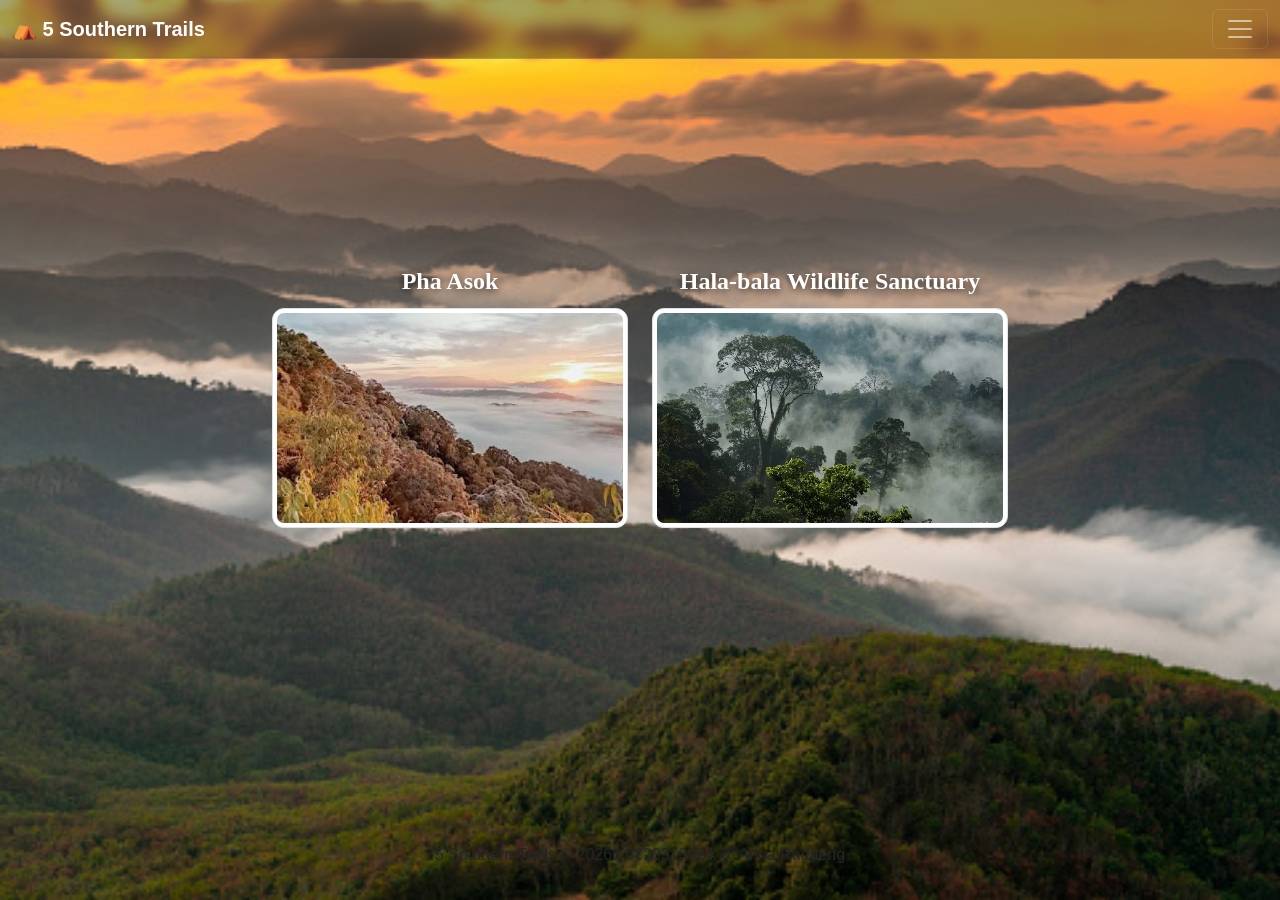
<file: narathiwat.html>
<!DOCTYPE html>
<html lang="th">
<head>
    <meta charset="UTF-8">
    <meta name="viewport" content="width=device-width, initial-scale=1.0">
    <link rel="icon" href="icon.png" type="image/x-icon">
    <link href="https://cdn.jsdelivr.net/npm/bootstrap@5.3.8/dist/css/bootstrap.min.css" rel="stylesheet">
    <script src="https://cdn.jsdelivr.net/npm/bootstrap@5.3.8/dist/js/bootstrap.bundle.min.js"></script>
    <link rel="stylesheet" href="style.css">
    <title>Narathiwat</title>
</head>
<body>
    <nav class="navbar navbar-dark navbar-transparent">
        <div class="container-fluid">
            <a class="navbar-brand fw-bold" href="index.html">⛺ 5 Southern Trails</a>
            <button class="navbar-toggler" type="button" data-bs-toggle="collapse" data-bs-target="#collapsibleNavbar"
                aria-label="เปิดเมนู">
                <span class="navbar-toggler-icon"></span>
            </button>
        </div>
        <div class="collapse navbar-collapse" id="collapsibleNavbar">
            <ul class="navbar-nav">
                <li class="nav-item">
                    <a class="nav-link" href="index.html">Home</a>
                </li>
                <li class="nav-item">
                    <a class="nav-link" href="#" data-bs-toggle="modal" data-bs-target="#campFormModal">Form</a>
                </li>
                <li class="nav-item">
                    <a class="nav-link" href="pattani.html">ปัตตานี (Pattani)</a>
                </li>
                <li class="nav-item">
                    <a class="nav-link" href="yala.html">ยะลา (Yala)</a>
                </li>
                <li class="nav-item">
                    <a class="nav-link" href="narathiwat.html">นราธิวาส (Narathiwat)</a>
                </li>
                <li class="nav-item">
                    <a class="nav-link" href="songkhla.html">สงขลา (Songkhla)</a>
                </li>
                <li class="nav-item">
                    <a class="nav-link" href="satun.html">สตูล (Satun)</a>
                </li>
            </ul>
        </div>
    </nav>

    <div class="container my-auto py-5">
        <div class="row g-4 justify-content-center align-items-center">
            <div class="col-12 col-sm-6 col-md-4 text-center">
                <p class="place-title">Pha Asok</p>
                <img src="asok.png" class="place-img img-thumbnail" data-bs-toggle="modal"
                    data-bs-target="#modalPlace1">
            </div>
            <div class="col-12 col-sm-6 col-md-4 text-center">
                <p class="place-title">Hala-bala Wildlife Sanctuary </p>
                <img src="hala.png" class="place-img img-thumbnail" data-bs-toggle="modal"
                    data-bs-target="#modalPlace2">
            </div>
        </div>
    </div>
    <div class="modal fade" id="modalPlace1">
        <div class="modal-dialog modal-lg">
            <div class="modal-content">

                <!-- Modal Header -->
                <div class="modal-header bg-warning">
                    <h4 class="modal-title">ผาอโศก</h4>
                </div>

                <!-- Modal body -->
                <div class="modal-body">
                    <table class="table table-striped">
                        <tbody>
                            <tr>
                                <td>สถานที่</td>
                                <td></td>
                                <td>จุดชมวิวทะเลหมอกและจุดเดินป่าธรรมชาติ</td>
                            </tr> 
                            <tr>
                                <td>ที่ตั้ง</td>
                                <td></td>
                                <td>ม.10 มาโมง ตำบล สุคิริน อำเภอ สุคิริน นราธิวาส 96190</td>
                            </tr>
                            <tr>
                                <td>โทรศัพท์</td>
                                <td></td>
                                <td>0927548012</td>
                            </tr>
                            <tr>
                                <td>Facebook</td>
                                <td></td>
                                <td><a href="https://www.facebook.com/p/%E0%B8%9C%E0%B8%B2%E0%B8%AD%E0%B9%82%E0%B8%A8%E0%B8%81-100070032426222/">ผาอโศก</a></td>
                            </tr>
                            <tr>
                                <td>ระยะทาง</td>
                                <td></td>
                                <td>ประมาณ 3 กิโลเมตร ใช้เวลาราว 2 ชั่วโมง</td>
                            </tr>
                            <tr>
                                <td>ค่าบริการ</td>
                                <td></td>
                                <td>170 บาท </td>
                            </tr>
                            <tr>
                                <td>สวัสดิการ</td>
                                <td></td>
                                <td>ติดต่อไกด์</td>
                            </tr>
                            <tr>
                                <td>ข้อควรรู้</td>
                                <td></td>
                                <td>ต้องจองทริปกับไกด์ในพื้นที่ ไม่อนุญาติให้เดินขึ้นเอง</td>
                            </tr>                            
                        </tbody>
                    </table>
                </div>
            </div>
        </div>
    </div>
    <div class="modal fade" id="modalPlace2">
        <div class="modal-dialog modal-lg">
            <div class="modal-content">

                <!-- Modal Header -->
                <div class="modal-header bg-warning">
                    <h4 class="modal-title">เขตรักษาพันธุ์สัตว์ป่าฮาลา-บาลา</h4>
                </div>

                <!-- Modal body -->
                <div class="modal-body">
                    <table class="table table-striped">
                        <tbody>
                            <tr>
                                <td>สถานที่</td>
                                <td></td>
                                <td>เดินป่าลึกและดูนก/สัตว์ป่า เส้นทางเดินป่าศึกษาธรรมชาติ</td>
                            </tr> 
                            <tr>
                                <td>ที่ตั้ง</td>
                                <td></td>
                                <td>บ้านบาลา ม.5 ต.โละจูด อ.แว้ง จ.นราธิวาส 96160</td>
                            </tr>
                            <tr>
                                <td>โทรศัพท์</td>
                                <td></td>
                                <td>073-611-131</td>
                            </tr>
                            <tr>
                                <td>Facebook</td>
                                <td></td>
                                <td><a href="https://www.facebook.com/p/%E0%B9%80%E0%B8%82%E0%B8%95%E0%B8%A3%E0%B8%B1%E0%B8%81%E0%B8%A9%E0%B8%B2%E0%B8%9E%E0%B8%B1%E0%B8%99%E0%B8%98%E0%B8%B8%E0%B9%8C%E0%B8%AA%E0%B8%B1%E0%B8%95%E0%B8%A7%E0%B9%8C%E0%B8%9B%E0%B9%88%E0%B8%B2%E0%B8%AE%E0%B8%B2%E0%B8%A5%E0%B8%B2-%E0%B8%9A%E0%B8%B2%E0%B8%A5%E0%B8%B2-%E0%B8%88%E0%B8%99%E0%B8%A3%E0%B8%B2%E0%B8%98%E0%B8%B4%E0%B8%A7%E0%B8%B2%E0%B8%AA-Hala-bala-Wildlife-Sanctuary-100064588966368/">เขตรักษาพันธุ์สัตว์ป่าฮาลา-บาล</a></td>
                            </tr>
                            <tr>
                                <td>ระยะทาง</td>
                                <td></td>
                                <td>ประมาณ 3 กิโลเมตร ใช้เวลาราว 2 ชั่วโมง</td>
                            </tr>
                            <tr>
                                <td>ข้อควรรู้</td>
                                <td></td>
                                <td>เข้าออกต้องได้รับอนุญาต <br> 
                                    เข้าพักต้องติดต่อสำนักบริหารพื้นที่อนุรักษ์ที่ 6 สาขาปัตตานีก่อนเข้า 15 วัน <br>
                                    ถ่ายทำภาพยนต์ สารคดี ต้องได้รับอนุญาต
                                </td>
                            </tr>                            
                        </tbody>
                    </table>
                </div>
            </div>
        </div>
    </div>

    <footer class="text-gray text-center py-3 mt-auto">
        <div class="container">
            <p>5 Southern Trails © 2026 | 6720310024 @ Arina Radaeng</p>
        </div>
    </footer>
</body>
</html>
</file>
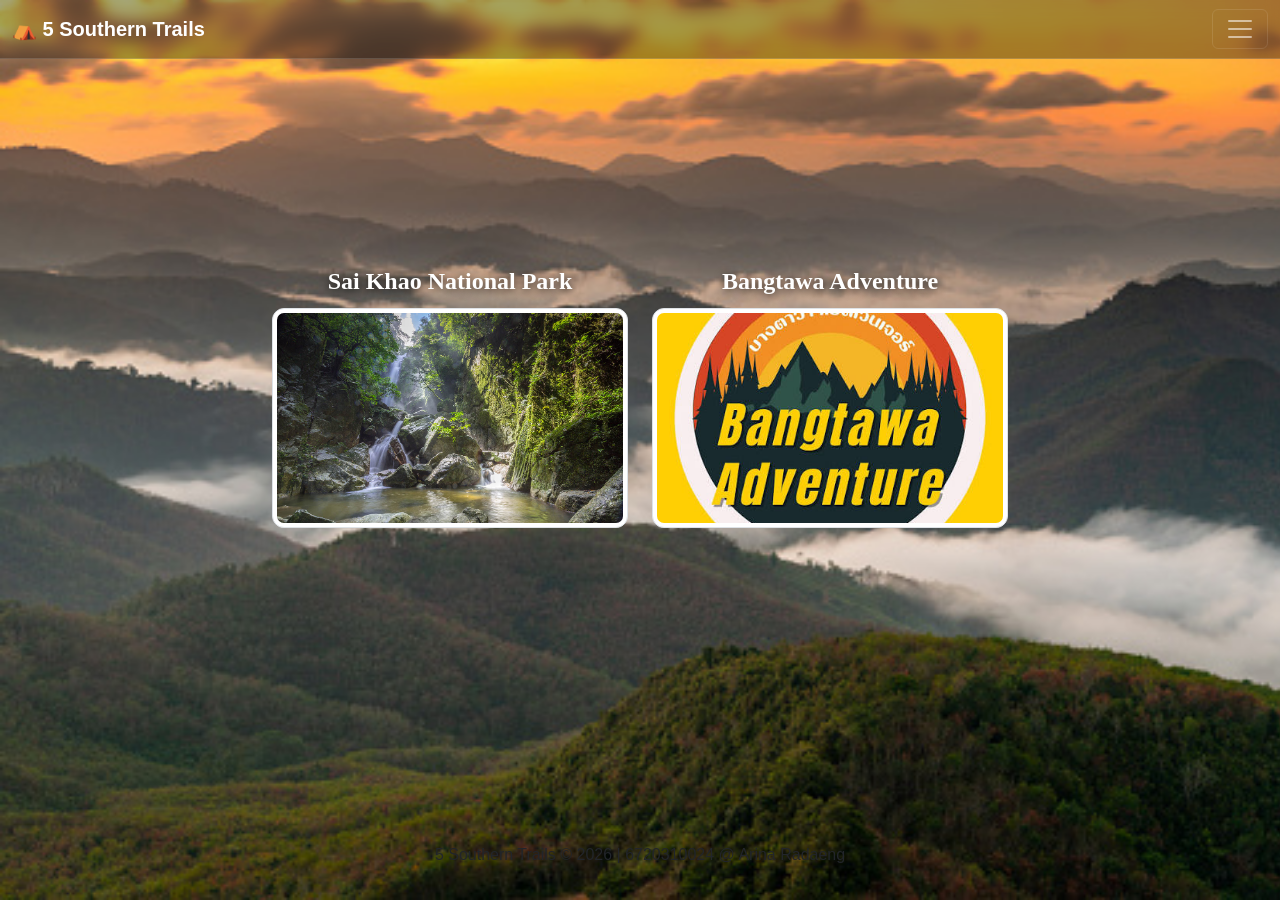
<file: pattani.html>
<!DOCTYPE html>
<html lang="th">

<head>
    <meta charset="UTF-8">
    <meta name="viewport" content="width=device-width, initial-scale=1.0">
    <link rel="icon" href="icon.png" type="image/x-icon">
    <link rel="stylesheet" href="https://fonts.googleapis.com/css?family=Audiowide|Sofia|Trirong">
    <link href="https://cdn.jsdelivr.net/npm/bootstrap@5.3.8/dist/css/bootstrap.min.css" rel="stylesheet">
    <script src="https://cdn.jsdelivr.net/npm/bootstrap@5.3.8/dist/js/bootstrap.bundle.min.js"></script>
    <link rel="stylesheet" href="style.css">
    <title>Pattani</title>
</head>

<body>
    <nav class="navbar navbar-dark navbar-transparent">
        <div class="container-fluid">
            <a class="navbar-brand fw-bold" href="index.html">⛺ 5 Southern Trails</a>
            <button class="navbar-toggler" type="button" data-bs-toggle="collapse" data-bs-target="#collapsibleNavbar"
                aria-label="เปิดเมนู">
                <span class="navbar-toggler-icon"></span>
            </button>
        </div>
        <div class="collapse navbar-collapse" id="collapsibleNavbar">
            <ul class="navbar-nav">
                <li class="nav-item">
                    <a class="nav-link" href="index.html">Home</a>
                </li>
                <li class="nav-item">
                    <a class="nav-link" href="#" data-bs-toggle="modal" data-bs-target="#campFormModal">Form</a>
                </li>
                <li class="nav-item">
                    <a class="nav-link" href="pattani.html">ปัตตานี (Pattani)</a>
                </li>
                <li class="nav-item">
                    <a class="nav-link" href="yala.html">ยะลา (Yala)</a>
                </li>
                <li class="nav-item">
                    <a class="nav-link" href="narathiwat.html">นราธิวาส (Narathiwat)</a>
                </li>
                <li class="nav-item">
                    <a class="nav-link" href="songkhla.html">สงขลา (Songkhla)</a>
                </li>
                <li class="nav-item">
                    <a class="nav-link" href="satun.html">สตูล (Satun)</a>
                </li>
            </ul>
        </div>
    </nav>

    <div class="container my-auto py-5">
        <div class="row g-4 justify-content-center align-items-center">
            <div class="col-12 col-sm-6 col-md-4 text-center">
                <p class="place-title">Sai Khao National Park</p>
                <img src="saikao.png" class="place-img img-thumbnail" data-bs-toggle="modal"
                    data-bs-target="#modalPlace1">
            </div>
            <div class="col-12 col-sm-6 col-md-4 text-center">
                <p class="place-title">Bangtawa Adventure</p>
                <img src="bangtw.png" class="place-img img-thumbnail" data-bs-toggle="modal"
                    data-bs-target="#modalPlace2">
            </div>
        </div>
    </div>

    <div class="modal fade" id="modalPlace1">
        <div class="modal-dialog modal-lg">
            <div class="modal-content">

                <!-- Modal Header -->
                <div class="modal-header bg-warning">
                    <h4 class="modal-title">อุทยานแห่งชาติน้ำตกทรายขาว</h4>
                </div>

                <!-- Modal body -->
                <div class="modal-body">
                    <table class="table table-striped">
                        <tbody>
                            <tr>
                                <td>ที่ตั้ง</td>
                                <td></td>
                                <td>ม.5 ต.ทรายขาว อ.โคกโพธิ์ จ.ปัตตานี 94120</td>
                            </tr>
                            <tr>
                                <td>โทรศัพท์</td>
                                <td></td>
                                <td> 0 7342 0295</td>
                            </tr>
                            <tr>
                                <td>Facebook</td>
                                <td></td>
                                <td><a href="https://www.facebook.com/NomtokSaiKhao">อุทยานแห่งชาติน้ำตกทรายขาว จ.ปัตตานี</a></td>
                            </tr>
                            <tr>
                                <td>กิจกรรม</td>
                                <td></td>
                                <td>ทางเดินศึกษาธรรมชาติ, ทางเดินป่า, เที่ยวน้ำตก <br> เที่ยวถ้ำ/ศึกษาสภาพธรณี, ชมพรรณไม้, ชมประวัติศาสตร์/วัฒนธรรม</td>
                            </tr>
                            <tr>
                                <td>ค่าบริการ</td>
                                <td></td>
                                <td>ชาวไทย : เด็ก 10 บาท, ผู้ใหญ่ 20 บาท <br> ต่างชาติ : เด็ก 50 บาท, ผู้ใหญ่ 100 บาท <br>
                                เด็กอายุต่ำกว่า 3 ปี / พระ-นักบวช (พำนักในไทย) / ผู้สูงอายุไทย / ผู้พิการ : เข้าฟรี</td>
                            </tr>
                            <tr>
                                <td>ร้านค้าสวัสดิการ</td>
                                <td></td>
                                <td>( กาแฟ น้ำดื่ม ขนม ) <br> เปิดทุกวัน เวลา 08.30 น.- 16.30 น. 
                                <a href="https://nps.dnp.go.th/">จองที่พัก</a></td>
                            </tr>
                            <tr>
                                <td>น้ำตกในอุทยาน</td>
                                <td></td>
                                <td>น้ำตกทรายขาว, น้ำตกโผงโผง, น้ำตกพระไม้ไผ่, น้ำตกแกแดะ, น้ำตกอรัญวาริน</td>
                            </tr>                            
                        </tbody>
                    </table>
                </div>
            </div>
        </div>
    </div>
    <div class="modal fade" id="modalPlace2">
        <div class="modal-dialog modal-lg">
            <div class="modal-content">

                <!-- Modal Header -->
                <div class="modal-header bg-warning">
                    <h4 class="modal-title">บางตาวา Adventure</h4>
                </div>

                <!-- Modal body -->
                <div class="modal-body">
                    <table class="table table-striped">
                        <tbody>
                            <tr>
                                <td>ที่ตั้ง</td>
                                <td></td>
                                <td>ตำบล บางตาวา อำเภอ หนองจิก ปัตตานี 94170</td>
                            </tr>
                            <tr>
                                <td>โทรศัพท์</td>
                                <td></td>
                                <td>088 118 8110</td>
                            </tr>
                            <tr>
                                <td>Facebook</td>
                                <td></td>
                                <td><a href="https://www.facebook.com/NomtokSaiKhao">บางตาวา แอดเวนเจอร์</a></td>
                            </tr>
                            <tr>
                                <td>กิจกรรม</td>
                                <td></td>
                                <td>ขับรถ ATV, ปั่นจักรยานน้ำ, ล่องแพไม้ไผ่, พายเรือคายัค, ปั่นเรือถีบ</td>
                            </tr>
                            <tr>
                                <td>ค่าบริการ <br> (ราคา ครึ่งชั่วโมง/ชั่วโมง)</td>
                                <td></td>
                                <td>บำรุงรักษาพื้นที่ : เด็ก 5 บาท, ผู้ใหญ่ 10 บาท <br> 
                                รถ ATV : 250/450, จักรยาน BMX : 25/50 <br> 
                                จักรยานจิ๋ว : 10/20, จักรยานล้อโต : 60/100, <br> 
                                จักรยาน Candy : 30/60, จักรยาน Candy : 30/60, <br>
                                เรือถีบ/แพถีบ : 80/140, จักรยานปั่นน้ำ : 120/200, <br>
                                ล่องแพไม้ไผ่ : เด็ก 20 บาท, ผู้ใหญ่ 50 บาท, <br> 
                                เรือคายัค ต่อลำ : 120/200, ยิงปืนจุกน้ำปลา : 20 บาท, <br> 
                                ยิงหนังสติ้กกระสุน : 10 บาท, ลูกบอลเกมส์ : 20 บาท <br>
                                ค่าบริการเช่าพื้นที่กางเต้นท์ : เด็ก 50 บาท, ผู้ใหญ่ 100 บาท <br> (รวมค่าบำรุงรักษาพื้นที่แล้ว)
                                </td>
                            </tr>
                            <tr>
                                <td>สวัสดิการ</td>
                                <td></td>
                                <td>ห้องละหมาด ห้องน้ำแยกชาย-หญิง </td>
                            </tr>                       
                        </tbody>
                    </table>
                </div>
            </div>
        </div>
    </div>

    <footer class="text-gray text-center py-3 mt-auto">
        <div class="container">
            <p>5 Southern Trails © 2026 | 6720310024 @ Arina Radaeng</p>
        </div>
    </footer>
</body>

</html>
</file>
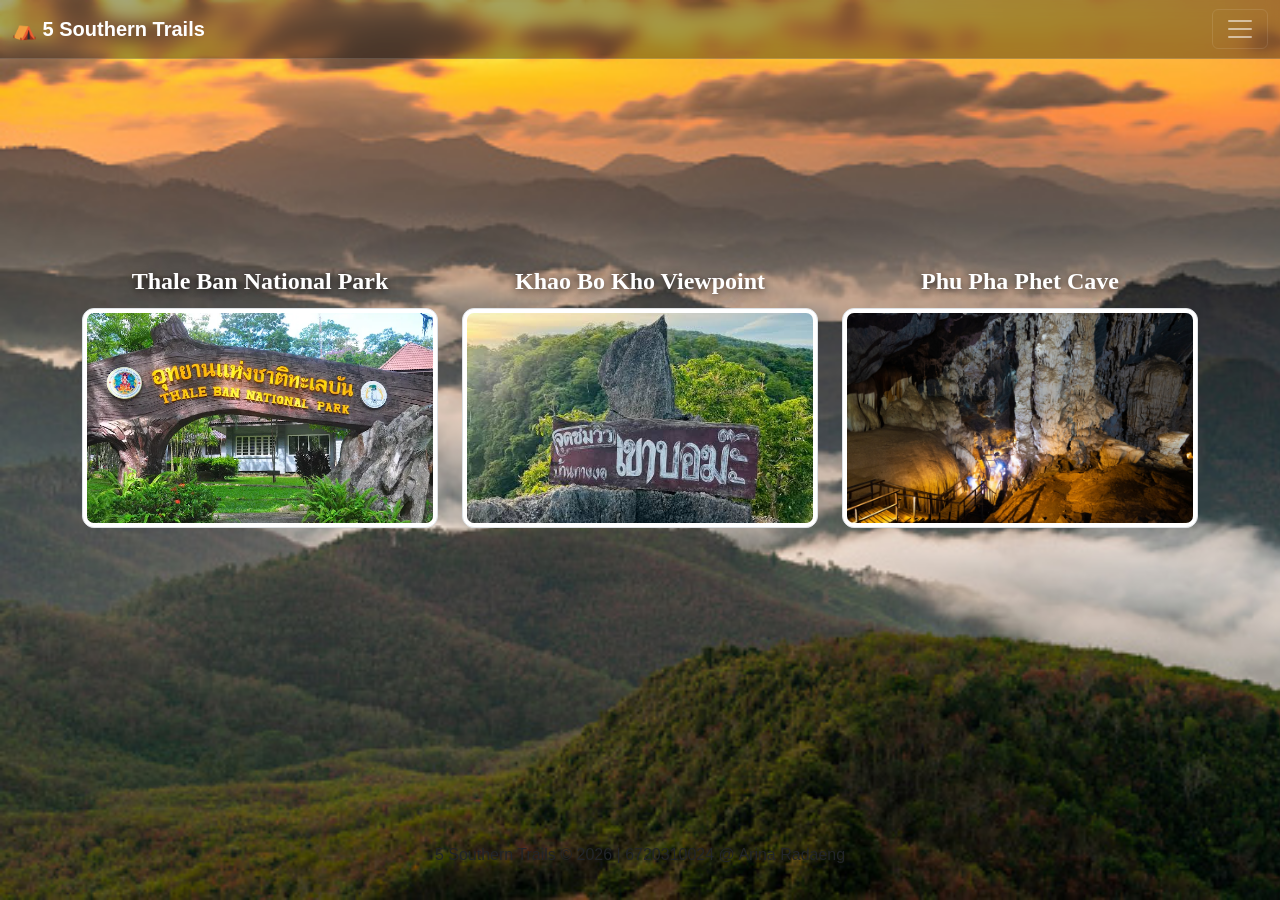
<file: satun.html>
<!DOCTYPE html>
<html lang="th">
<head>
    <meta charset="UTF-8">
    <meta name="viewport" content="width=device-width, initial-scale=1.0">
    <link rel="icon" href="icon.png" type="image/x-icon">
    <link href="https://cdn.jsdelivr.net/npm/bootstrap@5.3.8/dist/css/bootstrap.min.css" rel="stylesheet">
    <script src="https://cdn.jsdelivr.net/npm/bootstrap@5.3.8/dist/js/bootstrap.bundle.min.js"></script>
    <link rel="stylesheet" href="style.css">
    <title>Pattani</title>
</head>
<body>
    <nav class="navbar navbar-dark navbar-transparent">
        <div class="container-fluid">
            <a class="navbar-brand fw-bold" href="index.html">⛺ 5 Southern Trails</a>
            <button class="navbar-toggler" type="button" data-bs-toggle="collapse" data-bs-target="#collapsibleNavbar"
                aria-label="เปิดเมนู">
                <span class="navbar-toggler-icon"></span>
            </button>
        </div>
        <div class="collapse navbar-collapse" id="collapsibleNavbar">
            <ul class="navbar-nav">
                <li class="nav-item">
                    <a class="nav-link" href="index.html">Home</a>
                </li>
                <li class="nav-item">
                    <a class="nav-link" href="#" data-bs-toggle="modal" data-bs-target="#campFormModal">Form</a>
                </li>
                <li class="nav-item">
                    <a class="nav-link" href="pattani.html">ปัตตานี (Pattani)</a>
                </li>
                <li class="nav-item">
                    <a class="nav-link" href="yala.html">ยะลา (Yala)</a>
                </li>
                <li class="nav-item">
                    <a class="nav-link" href="narathiwat.html">นราธิวาส (Narathiwat)</a>
                </li>
                <li class="nav-item">
                    <a class="nav-link" href="songkhla.html">สงขลา (Songkhla)</a>
                </li>
                <li class="nav-item">
                    <a class="nav-link" href="satun.html">สตูล (Satun)</a>
                </li>
            </ul>
        </div>
    </nav>

    <div class="container my-auto py-5">
        <div class="row g-4 justify-content-center align-items-center">
            <div class="col-12 col-sm-6 col-md-4 text-center">
                <p class="place-title">Thale Ban National Park</p>
                <img src="taleban.png" class="place-img img-thumbnail" data-bs-toggle="modal"
                    data-bs-target="#modalPlace1">
            </div>
            <div class="col-12 col-sm-6 col-md-4 text-center">
                <p class="place-title">Khao Bo Kho Viewpoint</p>
                <img src="bokha.png" class="place-img img-thumbnail" data-bs-toggle="modal"
                    data-bs-target="#modalPlace2">
            </div>
            <div class="col-12 col-sm-6 col-md-4 text-center">
                <p class="place-title">Phu Pha Phet Cave</p>
                <img src="phupa.png" class="place-img img-thumbnail" data-bs-toggle="modal"
                    data-bs-target="#modalPlace3">
            </div>
        </div>
    </div>

    <div class="modal fade" id="modalPlace1">
        <div class="modal-dialog modal-lg">
            <div class="modal-content">

                <!-- Modal Header -->
                <div class="modal-header bg-warning">
                    <h4 class="modal-title">อุทยานแห่งชาติทะเลบัน</h4>
                </div>

                <!-- Modal body -->
                <div class="modal-body">
                    <table class="table table-striped">
                        <tbody>
                            <tr>
                                <td>สถานที่</td>
                                <td></td>
                                <td>เส้นทางเดินศึกษาธรรมชาติระยะสั้นและเส้นทางเดินป่าภายในเขตอุทยานฯ</td>
                            </tr> 
                            <tr>
                                <td>ที่ตั้ง</td>
                                <td></td>
                                <td>ตำบล วังประจัน อำเภอ ควนโดน สตูล 91160</td>
                            </tr>
                            <tr>
                                <td>แมพ</td>
                                <td></td>
                                <td><a href="https://maps.app.goo.gl/3QyuFyAdjJtjF1Xv6">อุทยานแห่งชาติทะเลบัน</a></td>
                            </tr>
                            <tr>
                                <td>Facebook</td>
                                <td></td>
                                <td><a href="https://www.facebook.com/TLBNP020/">Thaleban National Park </a></td>
                            </tr>
                            <tr>
                                <td>ค่าเข้าอุทยาน</td>
                                <td></td>
                                <td>ชาวไทย ผู้ใหญ่ 40 บาท เด็ก 20 บาท <br>
                                    ชาวต่างชาติ ผู้ใหญ่ 200 บาท เด็ก 100 บาท</td>
                            </tr>
                            <tr>
                                <td>ข้อควรรู้</td>
                                <td></td>
                                <td>เปิดให้บริการทุกวัน เวลา 08:00-16:30 น. <br>
                                    ชมแบบเต็มรูปแบบให้ติดต่อเจ้าหน้าที่ซึงคิดค่าบริการแบบอื่น <br>
                                    มีบ้านพักรวมถึงจุดกางเต็นท์บริการนักท่องเที่ยว 
                                </td>
                            </tr>                            
                        </tbody>
                    </table>
                </div>
            </div>
        </div>
    </div>
    <div class="modal fade" id="modalPlace2">
        <div class="modal-dialog modal-lg">
            <div class="modal-content">

                <!-- Modal Header -->
                <div class="modal-header bg-warning">
                    <h4 class="modal-title">จุดชมวิวเขาบอฆ๊ะ</h4>
                </div>

                <!-- Modal body -->
                <div class="modal-body">
                    <table class="table table-striped">
                        <tbody>
                            <tr>
                                <td>สถานที่</td>
                                <td></td>
                                <td>จุดชมวิวธรรมชาติและเส้นทางเดินขึ้นเขาที่ได้ท้าทาย</td>
                            </tr> 
                            <tr>
                                <td>ที่ตั้ง</td>
                                <td></td>
                                <td>หมู่ 5 บ้านทางงอ ตำบล ควนสตอ อำเภอ ควนโดน สตูล 91160</td>
                            </tr>
                            <tr>
                                <td>แมพ</td>
                                <td></td>
                                <td><a href="https://maps.app.goo.gl/sY6Hb7rN21D9qm7u9">จุดชมวิวเขาบอฆ๊ะ บ้านทางงอ จ.สตูล</a></td>
                            </tr>
                            <tr>
                                <td>Facebook</td>
                                <td></td>
                                <td><a href="https://www.facebook.com/bokhamoutianviewpoint/?locale=th_TH">จุดชมวิวเขาบอฆ๊ะ ทางงอ จ.สตูล </a></td>
                            </tr>
                            <tr>
                                <td>โทรศัพท์</td>
                                <td></td>
                                <td>095 272 6871 </td>
                            </tr>
                            <tr>
                                <td>ระยะทาง</td>
                                <td></td>
                                <td>ใช้เวลาเดินทางประมาณ 20-30 นาที <br>
                                เส้นทางขึ้นมีให้เลือกทั้งแบบเดินสลับไต่บันไดไม้ที่เดินง่ายกว่า <br>
                                และทางที่ท้าทายกว่าอย่างเส้นทางปีนหินและไต่เชือก</td>
                            </tr>
                            <tr>
                                <td>ข้อควรรู้</td>
                                <td></td>
                                <td>เปิดให้บริการทุกวัน ในช่วงเช้า 05.20-08.30 น. และช่วงเย็น 16.00-17.30 น. <br>
                                    ยกเว้นวันจันทร์กับวันศุกร์ ติดต่อเจ้าหน้าที่ก่อนจะไป
                                </td>
                            </tr>                            
                        </tbody>
                    </table>
                </div>
            </div>
        </div>
    </div>
    <div class="modal fade" id="modalPlace3">
        <div class="modal-dialog modal-lg">
            <div class="modal-content">

                <!-- Modal Header -->
                <div class="modal-header bg-warning">
                    <h4 class="modal-title">ถ้ำภูผาเพชร</h4>
                </div>

                <!-- Modal body -->
                <div class="modal-body">
                    <table class="table table-striped">
                        <tbody>
                            <tr>
                                <td>สถานที่</td>
                                <td></td>
                                <td>ถ้ำหินปูนขนาดใหญ่ที่ให้บรรยากาศการเดินสำรวจและผจญภัยเชิงธรณีวิทยา</td>
                            </tr> 
                            <tr>
                                <td>ที่ตั้ง</td>
                                <td></td>
                                <td>9 บ้านป่าพน ตำบลปาล์มพัฒนา อำเภอมะนัง สตูล 91130</td>
                            </tr>
                            <tr>
                                <td>แมพ</td>
                                <td></td>
                                <td><a href="https://maps.app.goo.gl/b6jSv4kPbAAFnZiW8">ถ้ำภูผาเพชร(ถ้ำดึกดำบรรพ์)</a></td>
                            </tr>
                            <tr>
                                <td>ค่าเข้าอุทยาน</td>
                                <td></td>
                                <td>ค่าเข้าชม คนละ 50 บาท </td>
                            </tr>
                            <tr>
                                <td>ข้อควรรู้</td>
                                <td></td>
                                <td>เปิดให้เข้าชมทุกวัน เวลา 08.30-15.30 น. <br>
                                    ชุมชนท่องเที่ยวถ้ำภูผาเพชร โทร. 08 1084 3426
                                </td>
                            </tr>                            
                        </tbody>
                    </table>
                </div>
            </div>
        </div>
    </div>

    <footer class="text-gray text-center py-3 mt-auto">
        <div class="container">
            <p>5 Southern Trails © 2026 | 6720310024 @ Arina Radaeng</p>
        </div>
    </footer>
</body>
</html>
</file>
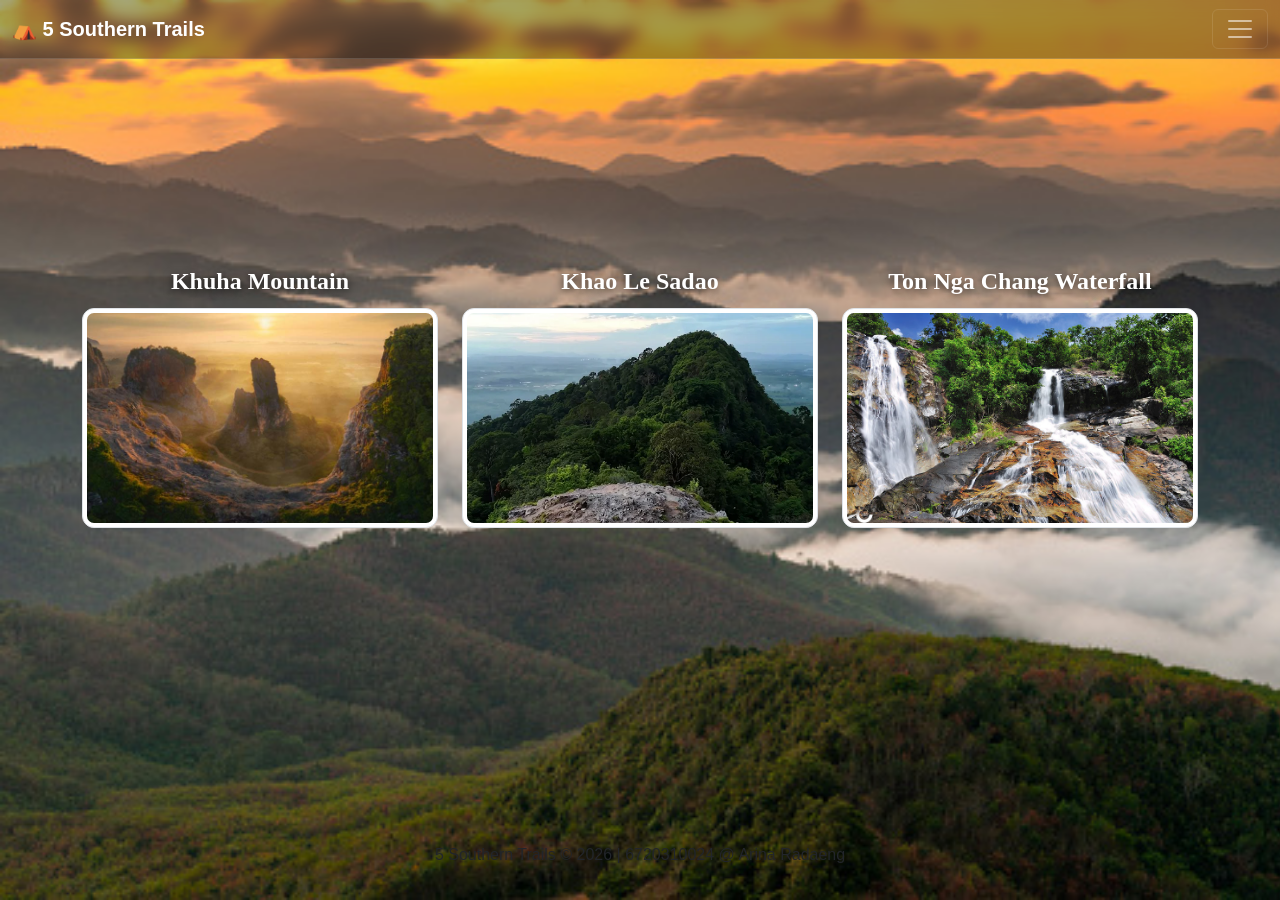
<file: songkhla.html>
<!DOCTYPE html>
<html lang="th">
<head>
    <meta charset="UTF-8">
    <meta name="viewport" content="width=device-width, initial-scale=1.0">
    <link rel="icon" href="icon.png" type="image/x-icon">
    <link href="https://cdn.jsdelivr.net/npm/bootstrap@5.3.8/dist/css/bootstrap.min.css" rel="stylesheet">
    <script src="https://cdn.jsdelivr.net/npm/bootstrap@5.3.8/dist/js/bootstrap.bundle.min.js"></script>
    <link rel="stylesheet" href="style.css">
    <title>Pattani</title>
</head>
<body>
    <nav class="navbar navbar-dark navbar-transparent">
        <div class="container-fluid">
            <a class="navbar-brand fw-bold" href="index.html">⛺ 5 Southern Trails</a>
            <button class="navbar-toggler" type="button" data-bs-toggle="collapse" data-bs-target="#collapsibleNavbar"
                aria-label="เปิดเมนู">
                <span class="navbar-toggler-icon"></span>
            </button>
        </div>
        <div class="collapse navbar-collapse" id="collapsibleNavbar">
            <ul class="navbar-nav">
                <li class="nav-item">
                    <a class="nav-link" href="index.html">Home</a>
                </li>
                <li class="nav-item">
                    <a class="nav-link" href="#" data-bs-toggle="modal" data-bs-target="#campFormModal">Form</a>
                </li>
                <li class="nav-item">
                    <a class="nav-link" href="pattani.html">ปัตตานี (Pattani)</a>
                </li>
                <li class="nav-item">
                    <a class="nav-link" href="yala.html">ยะลา (Yala)</a>
                </li>
                <li class="nav-item">
                    <a class="nav-link" href="narathiwat.html">นราธิวาส (Narathiwat)</a>
                </li>
                <li class="nav-item">
                    <a class="nav-link" href="songkhla.html">สงขลา (Songkhla)</a>
                </li>
                <li class="nav-item">
                    <a class="nav-link" href="satun.html">สตูล (Satun)</a>
                </li>
            </ul>
        </div>
    </nav>

    <div class="container my-auto py-5">
        <div class="row g-4 justify-content-center align-items-center">
            <div class="col-12 col-sm-6 col-md-4 text-center">
                <p class="place-title">Khuha Mountain</p>
                <img src="kuha.png" class="place-img img-thumbnail" data-bs-toggle="modal"
                    data-bs-target="#modalPlace1">
            </div>
            <div class="col-12 col-sm-6 col-md-4 text-center">
                <p class="place-title">Khao Le Sadao</p>
                <img src="le.png" class="place-img img-thumbnail" data-bs-toggle="modal"
                    data-bs-target="#modalPlace2">
            </div>
            <div class="col-12 col-sm-6 col-md-4 text-center">
                <p class="place-title">Ton Nga Chang Waterfall</p>
                <img src="tonga.png" class="place-img img-thumbnail" data-bs-toggle="modal"
                    data-bs-target="#modalPlace3">
            </div>
        </div>
    </div>

    <div class="modal fade" id="modalPlace1">
        <div class="modal-dialog modal-lg">
            <div class="modal-content">

                <!-- Modal Header -->
                <div class="modal-header bg-warning">
                    <h4 class="modal-title">เขาคูหา</h4>
                </div>

                <!-- Modal body -->
                <div class="modal-body">
                    <table class="table table-striped">
                        <tbody>
                            <tr>
                                <td>สถานที่</td>
                                <td></td>
                                <td>ชมแสงแรก ทะเลหมอกยามเช้า หรือชมวิวช่วงเย็นได้แบบพาโนรามา</td>
                            </tr> 
                            <tr>
                                <td>ที่ตั้ง</td>
                                <td></td>
                                <td>คูหาใต้ อำเภอรัตภูมิ สงขลา 90180</td>
                            </tr>
                            <tr>
                                <td>แมพ</td>
                                <td></td>
                                <td><a href="https://share.google/2zMQpqjEcKAMizIKw">เขาคูหา</a></td>
                            </tr>
                            <tr>
                                <td>ระยะทาง</td>
                                <td></td>
                                <td>เดินเท้าขึ้นสู่จุดชมวิวประมาณ 15-30 นาที</td>
                            </tr>
                            <tr>
                                <td>ข้อควรรู้</td>
                                <td></td>
                                <td>สามารถเดินขึ้นไปเอง มีห้องน้ำตรงจุดจอดรถ และพกน้ำดื่่มติดตัว</td>
                            </tr>                            
                        </tbody>
                    </table>
                </div>
            </div>
        </div>
    </div>
    <div class="modal fade" id="modalPlace2">
        <div class="modal-dialog modal-lg">
            <div class="modal-content">

                <!-- Modal Header -->
                <div class="modal-header bg-warning">
                    <h4 class="modal-title">เขาเล่</h4>
                </div>

                <!-- Modal body -->
                <div class="modal-body">
                    <table class="table table-striped">
                        <tbody>
                            <tr>
                                <td>สถานที่</td>
                                <td></td>
                                <td>ชมแสงแรกทะเลหมอกยามเช้า  360 องศา แหล่งท่องเที่ยวเชิงพุทธอุทยานและจุดชมวิวธรรมชาติ</td>
                            </tr> 
                            <tr>
                                <td>ที่ตั้ง</td>
                                <td></td>
                                <td>ตำบล สะเดา อำเภอสะเดา สงขลา 90120</td>
                            </tr>
                            <tr>
                                <td>แมพ</td>
                                <td></td>
                                <td><a href="https://maps.app.goo.gl/t3v9irZViJYK7ssHA">เขาเล่</a></td>
                            </tr>
                            <tr>
                                <td>ระยะทาง</td>
                                <td></td>
                                <td>เดินเท้าขึ้นสู่ยอดเขาประมาณ 15 - 30 นาที</td>
                            </tr>
                            <tr>
                                <td>ข้อควรรู้</td>
                                <td></td>
                                <td>สามารถเดินขึ้นไปเองหรือไปกับทีมงานเทศบาลบาลเมืองสะเดา พกน้ำดื่่มติดตัว <br> 
                                    ทางเดินมีความชันและลื่น มีการใช้เชือกช่วยปีน</td>
                            </tr>                            
                        </tbody>
                    </table>
                </div>
            </div>
        </div>
    </div>
    <div class="modal fade" id="modalPlace3">
        <div class="modal-dialog modal-lg">
            <div class="modal-content">

                <!-- Modal Header -->
                <div class="modal-header bg-warning">
                    <h4 class="modal-title">เขตรักษาพันธุ์สัตว์ป่า โตนงาช้าง สงขลา</h4>
                </div>

                <!-- Modal body -->
                <div class="modal-body">
                    <table class="table table-striped">
                        <tbody>
                            <tr>
                                <td>สถานที่</td>
                                <td></td>
                                <td>พื้นที่อนุรักษ์ที่ดูแลเส้นทางเดินป่า จุดชมวิว และพื้นที่พักผ่อนตามธรรมชาติ <br>
                                    มีน้ำตกโตนงาช้าง 7 ชั้น</td>
                            </tr> 
                            <tr>
                                <td>ที่ตั้ง</td>
                                <td></td>
                                <td>ตำบลทุ่งตำเสา อำเภอหาดใหญ่ จังหวัดสงขลา</td>
                            </tr>
                            <tr>
                                <td>แมพ</td>
                                <td></td>
                                <td><a href="https://maps.app.goo.gl/BxGCLWaN2n3YVsNM8">เขตรักษาพันธุ์สัตว์ป่า โตนงาช้าง สงขลา</a></td>
                            </tr>
                            <tr>
                                <td>ระยะทาง</td>
                                <td></td>
                                <td>ระยะเดินเท้าเข้าสู่โซนน้ำตกเริ่มต้นราว 80 เมตร สามารถเดินต่อยังชั้นถัดไปตามป้ายบอกทาง <br> 
                                    โดยมี 7 ชั้นและระดับความท้าทายของเส้นทางเดินป่าที่แตกต่างกัน</td>
                            </tr>
                            <tr>
                                <td>ข้อควรรู้</td>
                                <td></td>
                                <td>เปิดให้บริการทุกวัน เวลา 09:00-16:00 น. <br>
                                มีห้องน้ำสาธารณะ ห้องละหมาด ที่จอดรถที่รองรับผู้ใช้วีลแชร์ ลานปิกนิก</td>
                            </tr>                            
                        </tbody>
                    </table>
                </div>
            </div>
        </div>
    </div>

    <footer class="text-gray text-center py-3 mt-auto">
        <div class="container">
            <p>5 Southern Trails © 2026 | 6720310024 @ Arina Radaeng</p>
        </div>
    </footer>
</body>
</html>
</file>
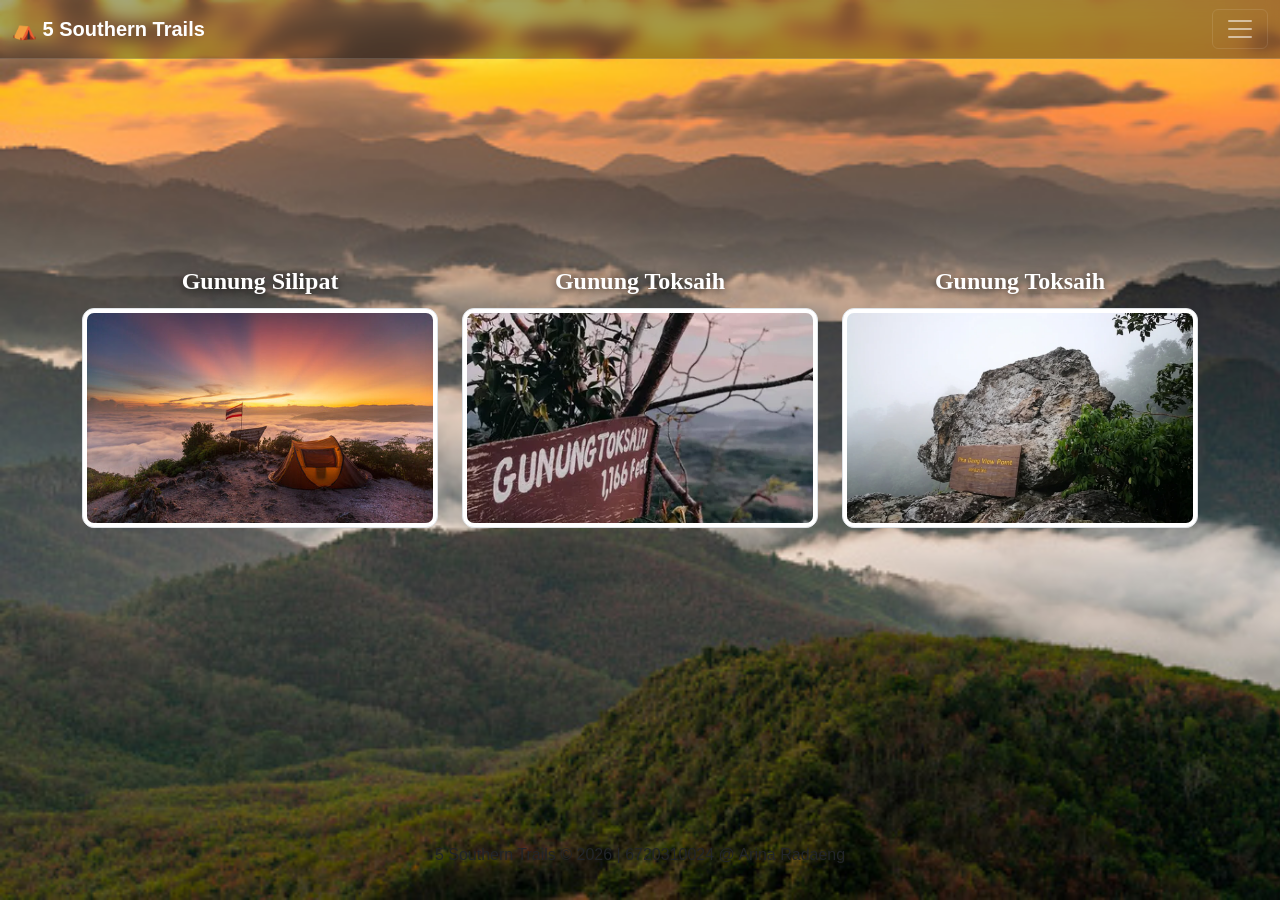
<file: yala.html>
<!DOCTYPE html>
<html lang="th">
<head>
    <meta charset="UTF-8">
    <meta name="viewport" content="width=device-width, initial-scale=1.0">
    <link rel="icon" href="icon.png" type="image/x-icon">
    <link href="https://cdn.jsdelivr.net/npm/bootstrap@5.3.8/dist/css/bootstrap.min.css" rel="stylesheet">
    <script src="https://cdn.jsdelivr.net/npm/bootstrap@5.3.8/dist/js/bootstrap.bundle.min.js"></script>
    <link rel="stylesheet" href="style.css">
    <title>Yala</title>
</head>
<body>
    <nav class="navbar navbar-dark navbar-transparent">
        <div class="container-fluid">
            <a class="navbar-brand fw-bold" href="index.html">⛺ 5 Southern Trails</a>
            <button class="navbar-toggler" type="button" data-bs-toggle="collapse" data-bs-target="#collapsibleNavbar"
                aria-label="เปิดเมนู">
                <span class="navbar-toggler-icon"></span>
            </button>
        </div>
        <div class="collapse navbar-collapse" id="collapsibleNavbar">
            <ul class="navbar-nav">
                <li class="nav-item">
                    <a class="nav-link" href="index.html">Home</a>
                </li>
                <li class="nav-item">
                    <a class="nav-link" href="#" data-bs-toggle="modal" data-bs-target="#campFormModal">Form</a>
                </li>
                <li class="nav-item">
                    <a class="nav-link" href="pattani.html">ปัตตานี (Pattani)</a>
                </li>
                <li class="nav-item">
                    <a class="nav-link" href="yala.html">ยะลา (Yala)</a>
                </li>
                <li class="nav-item">
                    <a class="nav-link" href="narathiwat.html">นราธิวาส (Narathiwat)</a>
                </li>
                <li class="nav-item">
                    <a class="nav-link" href="songkhla.html">สงขลา (Songkhla)</a>
                </li>
                <li class="nav-item">
                    <a class="nav-link" href="satun.html">สตูล (Satun)</a>
                </li>
            </ul>
        </div>
    </nav>

    <div class="container my-auto py-5">
        <div class="row g-4 justify-content-center align-items-center">
            <div class="col-12 col-sm-6 col-md-4 text-center">
                <p class="place-title">Gunung Silipat</p>
                <img src="silipat.png" class="place-img img-thumbnail" data-bs-toggle="modal"
                    data-bs-target="#modalPlace1">
            </div>
            <div class="col-12 col-sm-6 col-md-4 text-center">
                <p class="place-title">Gunung Toksaih</p>
                <img src="toksaih.png" class="place-img img-thumbnail" data-bs-toggle="modal"
                    data-bs-target="#modalPlace2">
            </div>
            <div class="col-12 col-sm-6 col-md-4 text-center">
                <p class="place-title">Gunung Toksaih</p>
                <img src="hin.png" class="place-img img-thumbnail" data-bs-toggle="modal"
                    data-bs-target="#modalPlace3">
            </div>
        </div>
    </div>

    <div class="modal fade" id="modalPlace1">
        <div class="modal-dialog modal-lg">
            <div class="modal-content">

                <!-- Modal Header -->
                <div class="modal-header bg-warning">
                    <h4 class="modal-title">ฆูนุงซีลีปัต</h4>
                </div>

                <!-- Modal body -->
                <div class="modal-body">
                    <table class="table table-striped">
                        <tbody>
                            <tr>
                                <td>สถานที่</td>
                                <td></td>
                                <td>จุดชมวิวทะเลหมอกและจุดเดินป่าธรรมชาติ</td>
                            </tr> 
                            <tr>
                                <td>ที่ตั้ง</td>
                                <td></td>
                                <td>26/13 ม.1 ตำบล อัยเยอร์เวง อำเภอเบตง ยะลา 95110</td>
                            </tr>
                            <tr>
                                <td>โทรศัพท์</td>
                                <td></td>
                                <td>098 689 9531</td>
                            </tr>
                            <tr>
                                <td>Facebook</td>
                                <td></td>
                                <td><a href="https://www.facebook.com/GunungSilipatThailand/">Gunung Silipat Thailand</a></td>
                            </tr>
                            <tr>
                                <td>ระยะทาง</td>
                                <td></td>
                                <td>800 เมตร ถึงประมาณ 2 กิโลเมตร <br> ใช้เวลา 25 นาที ถึง 1.5 ชั่วโมง</td>
                            </tr>
                            <tr>
                                <td>ค่าบริการ</td>
                                <td></td>
                                <td>ค่าเช่าเต้นท์หลายราคา ค่าบริการเช่าพื้นที่คนละ 150 </td>
                            </tr>
                            <tr>
                                <td>สวัสดิการ</td>
                                <td></td>
                                <td>ห้องน้ำ อาหารเช้า 
                            </tr>
                            <tr>
                                <td>ข้อควรรู้</td>
                                <td></td>
                                <td>ต้องโทรจองทริปกับไกด์ในพื้นที่ ไม่อนุญาติให้เดินขึ้นเอง</td>
                            </tr>                            
                        </tbody>
                    </table>
                </div>
            </div>
        </div>
    </div>
    <div class="modal fade" id="modalPlace2">
        <div class="modal-dialog modal-lg">
            <div class="modal-content">

                <!-- Modal Header -->
                <div class="modal-header bg-warning">
                    <h4 class="modal-title">ฆูนุงโต๊ะซาเฮ๊ะห์</h4>
                </div>

                <!-- Modal body -->
                <div class="modal-body">
                    <table class="table table-striped">
                        <tbody>
                            <tr>
                                <td>สถานที่</td>
                                <td></td>
                                <td>ชมทะเลหมอกและพระอาทิตย์ขึ้นยามเช้า มองเห็นวิวหมู่บ้านและแสงไฟยามค่ำคืน</td>
                            </tr> 
                            <tr>
                                <td>ที่ตั้ง</td>
                                <td></td>
                                <td>หมู่ 5 บ้านตาโละ ตำบลลิดล อำเภอเมืองยะลา จังหวัดยะลา</td>
                            </tr>
                            <tr>
                                <td>โทรศัพท์</td>
                                <td></td>
                                <td>098 070 3374</td>
                            </tr>
                            <tr>
                                <td>Facebook</td>
                                <td></td>
                                <td><a href="https://www.facebook.com/FHbtl/">Gunung Silipat Thailand</a></td>
                            </tr>
                            <tr>
                                <td>ระยะทาง</td>
                                <td></td>
                                <td>ประมาณ 1.5 กิโลเมตร ใช้เวลาเดินราว 1-2 ชั่วโมง</td>
                            </tr>
                            <tr>
                                <td>ค่าบริการ</td>
                                <td></td>
                                <td>ค่าไกด์ 50 บาท, ค่าเช่าเต็นท์เล็ก/ใหญ่ : 100/150 บาท และค่ามัดจำขยะ 50 บาท </td>
                            </tr>
                            <tr>
                                <td>สวัสดิการ</td>
                                <td></td>
                                <td>ตรงจุดรวมตัวมีที่จอดรถและร้านค้าในชุมชน มีอาหารเย็นถ้ามาทัน</td>
                            </tr>
                            <tr>
                                <td>ข้อควรรู้</td>
                                <td></td>
                                <td>ต้องโทรจองทริปกับไกด์ในพื้นที่ ไม่อนุญาติให้เดินขึ้นเอง <br> เตรียม น้ำดื่ม อาหาร และไฟฉายขึ้นไปเอง</td>
                            </tr>                            
                        </tbody>
                    </table>
                </div>
            </div>
        </div>
    </div>
    <div class="modal fade" id="modalPlace3">
        <div class="modal-dialog modal-lg">
            <div class="modal-content">

                <!-- Modal Header -->
                <div class="modal-header bg-warning">
                    <h4 class="modal-title">ผาหินโยก</h4>
                </div>

                <!-- Modal body -->
                <div class="modal-body">
                    <table class="table table-striped">
                        <tbody>
                            <tr>
                                <td>สถานที่</td>
                                <td></td>
                                <td>ก้อนหินที่สามารถโยกได้ริมหน้าผา และมองเห็นวิวทะเลหมอกสลับกับขุนเขา</td>
                            </tr> 
                            <tr>
                                <td>ที่ตั้ง</td>
                                <td></td>
                                <td>หมู่บ้านจุฬาภรณ์พัฒนา 9 ตำบลแม่หวาด อำเภอธารโต จังหวัดยะลา ใกล้แนวป่าฮาลา-บาลา</td>
                            </tr>
                            <tr>
                                <td>โทรศัพท์</td>
                                <td></td>
                                <td>097 117 5567</td>
                            </tr>
                            <tr>
                                <td>Facebook</td>
                                <td></td>
                                <td><a href="https://www.facebook.com/Chulaborn9/?locale=th_TH">ฮาลาบาลา ชุมชนท่องเที่ยวจุฬาภรณ์พัฒนา๙ จ.ยะลา</a></td>
                            </tr>
                            <tr>
                                <td>ระยะทาง</td>
                                <td></td>
                                <td>ประมาณ 500 เมตร และทางค่อนข้างชัน</td>
                            </tr>
                            <tr>
                                <td>ค่าบริการ</td>
                                <td></td>
                                <td>ค่าเช่าที่พักใกล้เคียง หรือค่าทัวร์</td>
                            </tr>
                            <tr>
                                <td>ข้อควรรู้</td>
                                <td></td>
                                <td>เป็นเส้นทางที่ลาดชันค่อนข้างมาก แนะนำการเที่ยวควบคู่ในชุมชน</td>
                            </tr>                            
                        </tbody>
                    </table>
                </div>
            </div>
        </div>
    </div>

    <footer class="text-gray text-center py-3 mt-auto">
        <div class="container">
            <p>5 Southern Trails © 2026 | 6720310024 @ Arina Radaeng</p>
        </div>
    </footer>
</body>
</html>
</file>
<file: style.css>
* {
  box-sizing: border-box;
}

body {
  display: flex;
  flex-direction: column;
  min-height: 100vh;
  font-family: 'Segoe UI', Tahoma, Geneva, Verdana, sans-serif;
  background-image: url('bg.png');
  background-repeat: no-repeat;
  background-attachment: fixed;
  background-size: cover;
  color: #22252a;
  line-height: 1.6;
}

.intro-center {
  margin-top: 17%;
  text-align: center;
}

.intro-center h1 {
  color: #ffffff;
  font-size: 4rem;
  font-weight: 800;
  margin-bottom: 12px;
  text-shadow: 0 4px 14px rgba(0, 0, 0, 0.5);
}

.intro-center p {
  color: #ffffff;
      font-size: 1.2rem;
      max-width: 720px;
      margin: 0 auto;
      text-shadow: 0 2px 8px rgba(0, 0, 0, 0.5);
}

.navbar-transparent {
  position: fixed;
  top: 0;
  left: 0;
  width: 100%;
  background-color: rgba(0, 0, 0, 0.35);
  backdrop-filter: blur(8px);
  z-index: 1000;
  border-bottom: 1px solid rgba(255, 255, 255, 0.15);
}

/* ให้เมนูที่กางออกมามีพื้นหลังเข้มอ่านง่ายและเรียงทีละบรรทัด */
.navbar-collapse.show,
.navbar-collapse.collapsing {
  position: absolute;
  background-color: rgba(20, 28, 22, 0.92);
  padding: 10px 18px 16px;
  border-radius: 10px;
  top: 100%;
  right: 16px;
}

.navbar-nav .nav-link {
  color: #ffffff;
  padding: 8px 4px;
  border-bottom: 1px solid rgba(255, 255, 255, 0.08);
}

.navbar-nav .nav-link:hover {
  color: #f59e0b;
}

footer {
  margin-top: auto;
}

.place-title {
  margin-top: 25%;
  color: #ffffff;
  font-family: Geneva;
  font-size: 1.5rem;
  font-weight: 700;
  margin-bottom: 8px;
  text-shadow: 0 2px 8px rgba(0, 0, 0, 0.75);
}

.place-img {
  width: 100%;
  height: 220px;
  object-fit: cover;
  border-radius: 12px;
  cursor: pointer;
  transition: transform 0.2s ease, box-shadow 0.2s ease;
}

.place-img:hover {
  transform: translateY(-4px);
  box-shadow: 0 8px 20px rgba(0, 0, 0, 0.18);
}

.modal-header h4 {
  text-align: center;
  align-items: center;
}

.modal-lg {
  width: 55%;
}

td {
  font-family: "Sarabun", sans-serif;
}
</file>
